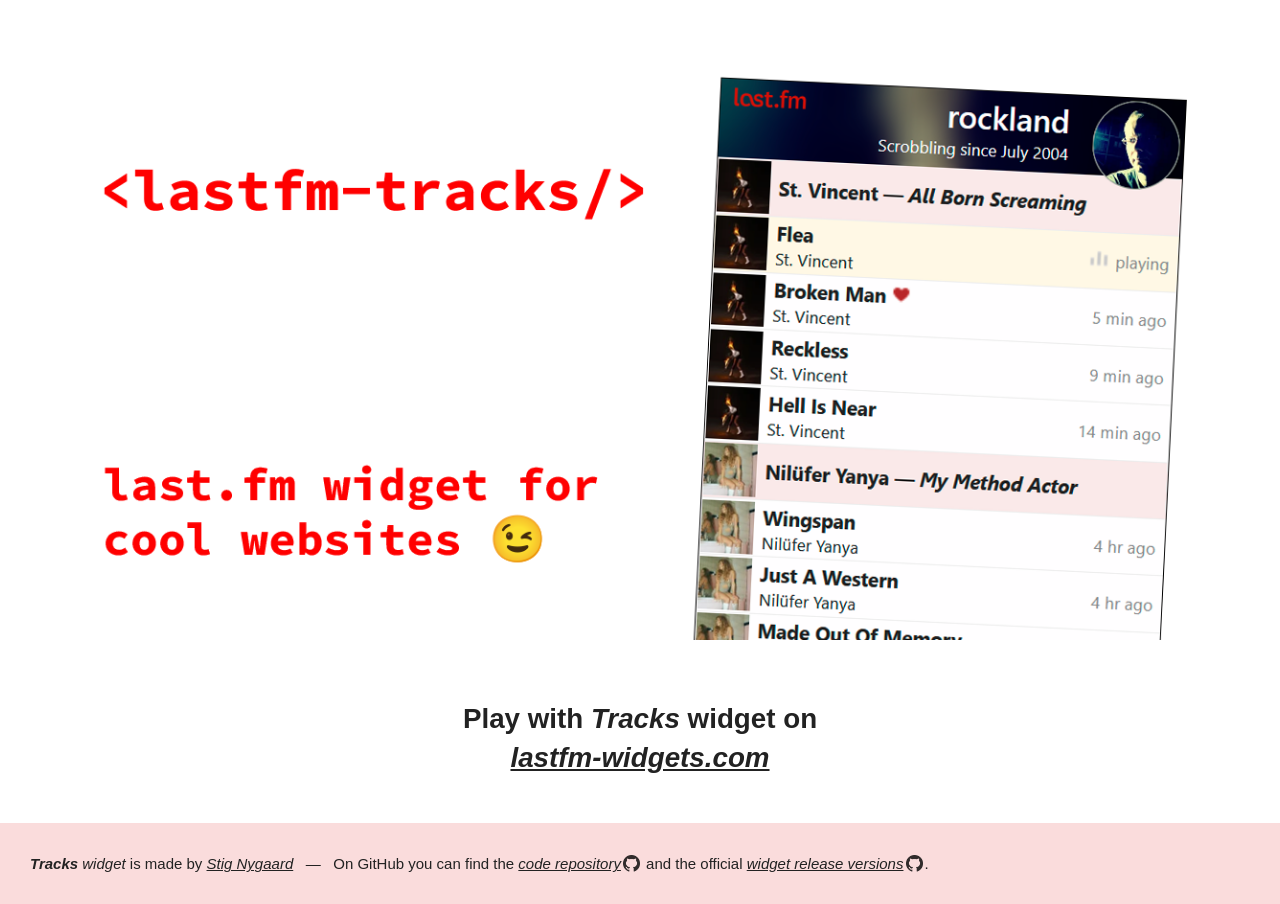
<file: website/promo/index.html>
<!DOCTYPE html>
<html xmlns="http://www.w3.org/1999/xhtml" dir="ltr" lang="en" xml:lang="en">

  <head prefix="og: http://ogp.me/ns#">

    <meta charset="utf-8" />
    <meta name="viewport" content="width=device-width, initial-scale=1" />
    <title>Tracks last.fm widget - Show your scrobbles</title>
    <link rel="stylesheet" href="promo.css" />
    <meta name="description" content="Tracks - a last.fm scrobbles widget. Customize the widget for your use, and show your latest played tracks on your blog or homepage." />
    <meta name="keywords" content="last.fm,lastfm,scrobbles,scrobble,scrobbling,audioscrobbler,playlist,tracks,tracklist,recently played,play history,listening to,now playing,widget,webcomponent,javascript,Stig Nygaard,music,deno,deno deploy,lastfm-widgets.com,lastfm-widgets.stignygaard.deno.net,lastfm-widgets.deno.dev" />

    <meta name="dc.language" content="en" />
    <meta name="dc.creator.name" content="Stig Nygaard" />
    <meta name="author" content="Stig Nygaard" />

  </head>

  <body>

    <main class="promo">
      <div class="info">

        <div><a href="https://lastfm-widgets.com/" title="How to set up the Tracks widget to show Last.fm scrobbles on a webpage"><img src="Tracks-lastfm-widget-header-1280x640-2.png" alt="tracks last.fm widget" /></a></div>

        <h1>Play with <em>Tracks</em> widget on<br /><a href="https://lastfm-widgets.com/" title="How to set up the Tracks widget to show Last.fm scrobbles on a webpage">lastfm-widgets.com</a></h1>

      </div>
    </main>

    <footer>
      <p>
        <i><b>Tracks</b> widget</i> is made by
        <a href="https://www.rockland.dk/" title="Homepage of Stig Nygaard">Stig Nygaard</a>
        &nbsp; — &nbsp; On GitHub you can find the
        <a href="https://github.com/StigNygaard/lastfm-widgets">code repository</a> and the official
        <a href="https://github.com/StigNygaard/lastfm-widgets/releases">widget release versions</a>.
      </p>
    </footer>

  </body>

</html>
</file>
<file: website/promo/promo.css>
:root {
  height: 100%;
  font-family: 'Helvetica Neue', Helvetica, Arial, sans-serif;
  font-size: 15px;
  line-height: 1.4;
  color: rgb(34 34 34);
}

body {
  height: 100%;
  margin: 0;
  padding: 0;
  display: flex; /* main.promo & footer */
  flex-direction: column;
}

.promo {
  flex: auto;
  padding: 1.8rem;
  display: flex;
  flex-wrap: wrap;
  column-gap: 1.5rem;
  align-items: center;
  justify-content: center;
}

footer {
  flex-shrink: 0;
  padding: 1rem 2rem;
  background-color: #fadcdc;
}

img {
  display: block;
  max-width: 100%;
  margin-bottom: 4rem;
}

h1 {
  font-size: 1.85rem;
  text-align: center;
}

h2 {
  font-size: 1.25rem;
}

h3 {
  font-size: 1.05rem;
}

p, li {
  text-wrap: pretty;
}

a {
  color: rgb(34 34 34);
  font-style: italic;
}

a[href^='https://github.com/StigNygaard/']::after {
  content: '';
  background-image: url(GitHub-Mark-Light-32px.png);
  background-size: .8lh .8lh;
  background-repeat: no-repeat;
  background-position: center;
  display: inline-block;
  width: 1lh;
  height: 1lh;
  filter: invert(1);
  opacity: 0.8;
  vertical-align: bottom;
}
</file>
